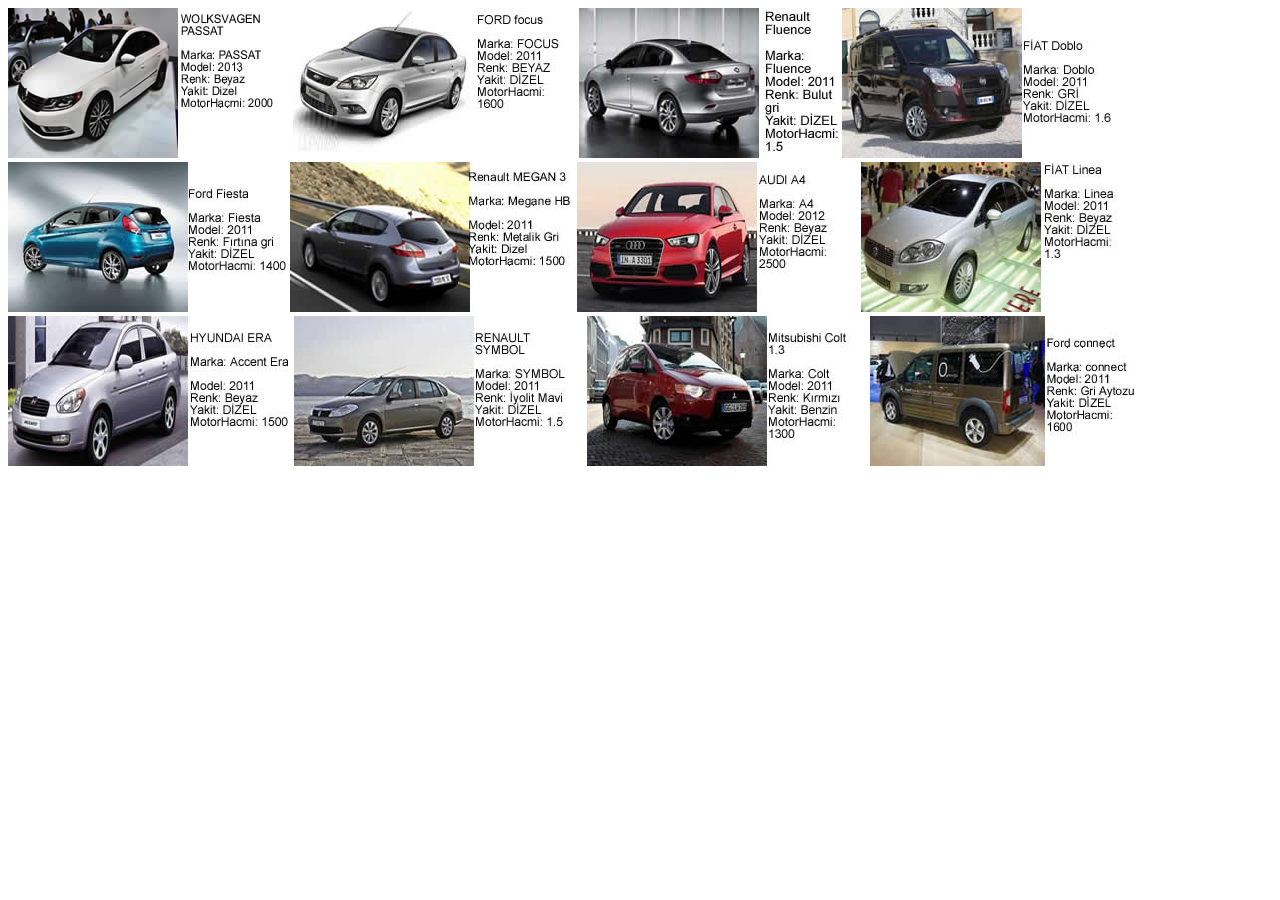
<file: araclar.html>
<!DOCTYPE html>
<html>
    <head>
        
    </head>
    <body>
        <img src="Passat.jpg">
        <img src="focus.jpg" >
        <img src="Fluence.jpg">
        <img src="doblo.jpg">
        <img src="Fiesta.jpg">
        <img src="Renault_Megane_2010.jpg">
        <img src="a4.jpg">
        <img src="LINEA.jpg" >
        <img src="accent.jpg" >
        <img src="symbol.jpg" >
        <img src="mitsubishi.jpg" >
        <img src="connect.jpg" >
    </body>
</html>
</file>
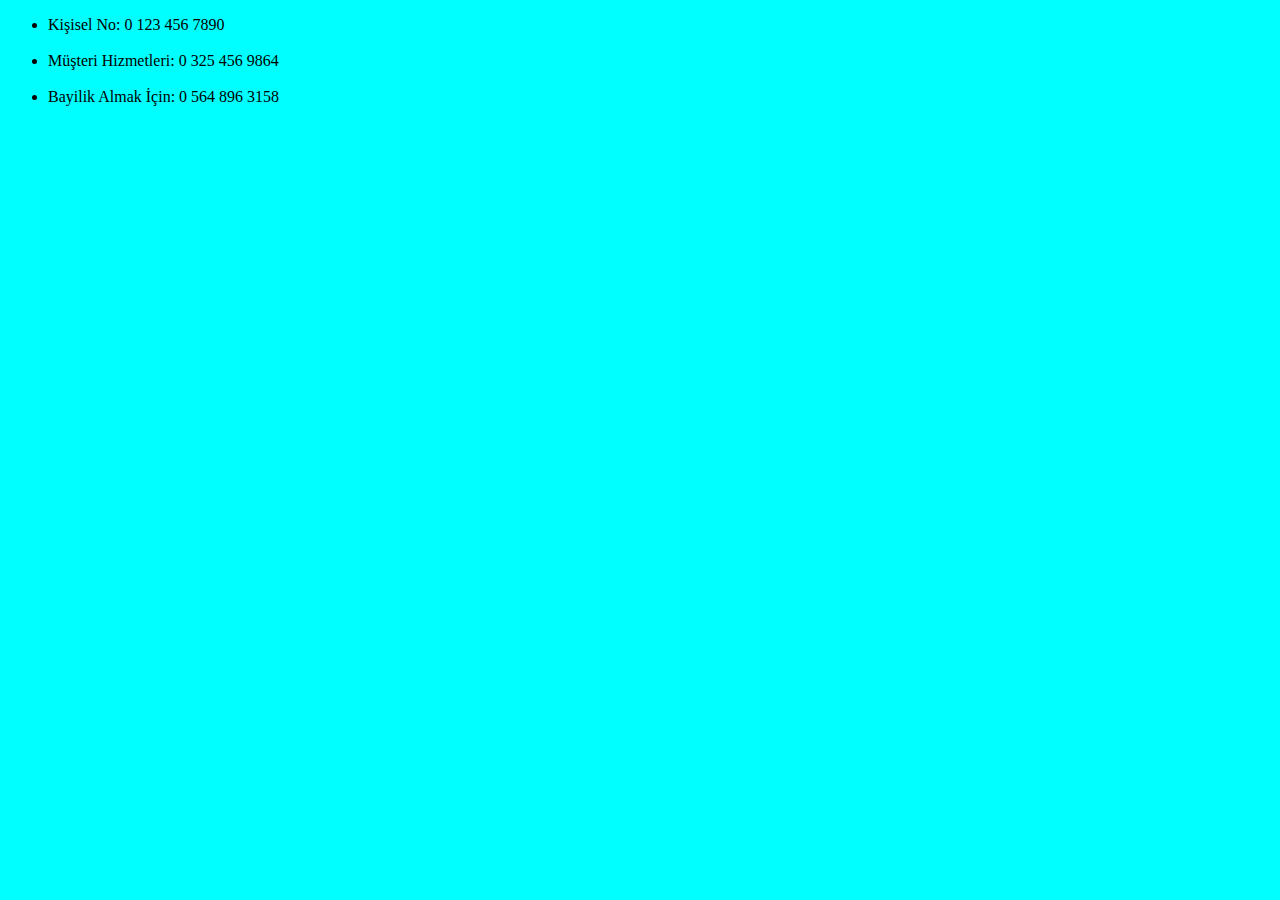
<file: iletişim.html>
<!DOCTYPE html>
<html>
    <head>
        <style>
            body{background-color: aqua;}
        </style>
    </head>
    <body>
        <ul>
            <li>Kişisel No: 0 123 456 7890</li><br>
            <li>Müşteri Hizmetleri: 0 325 456 9864</li><br>
            <li>Bayilik Almak İçin: 0 564 896 3158</li><br>
        </ul>
    </body>
</html>
</file>
